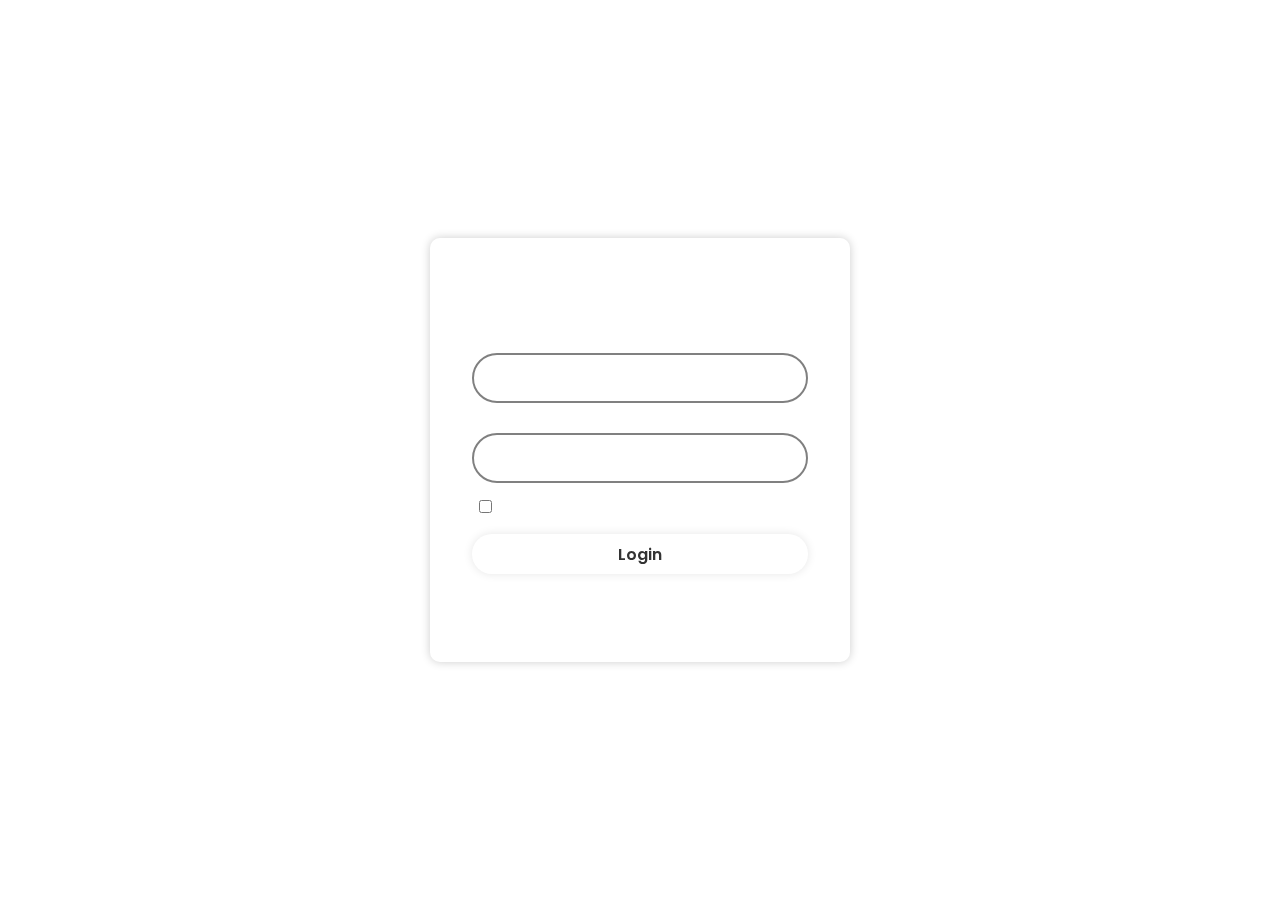
<file: index.html>
<!DOCTYPE html>
<html lang="en">
<head>
    <meta charset="UTF-8">
    <meta name="viewport" content="width=device-width, initial-scale=1.0">
    <title>Document</title>
    <link rel="stylesheet" href="login.css">
    <link href='https://unpkg.com/boxicons@2.1.4/css/boxicons.min.css' rel='stylesheet'>
    <link href="https://fonts.googleapis.com/css2?family=Poppins&display=swap" rel="stylesheet">
</head>
<body>
    <div class="wrapper">
        <form action="">
            <h1>Login</h1>

            <div class="input-box">
                <input type="text" placeholder="Username" required>
                <i class='bx bxs-user'></i>
            </div>

            <div class="input-box">
                <input type="passowrd" placeholder="passowrd" required>
                <i class='bx bxs-lock-alt' ></i>
            </div>

            <div class="remember-forgot">
                <label><input type="checkbox"> Remember me</label>
                <a href="#">Forgot passowrd ?</a>
            </div>

            <button type="submit" class="btn">Login</button>
            
            <div class="register-link">
                <p>Dont have an account? <a href="#"> register </a></p>
            </div>
        </form>
    </div>
</body>
</html>
</file>
<file: login.css>
*{
    margin: 0;
    padding: 0;
    box-sizing: border-box;
    font-family: 'Poppins', sans-serif;
}
body{
    display: flex;
    align-items: center;
    justify-content: center;
    min-height: 100vh;
    background: url(https://4kwallpapers.com/images/wallpapers/mountains-rocks-night-starry-sky-scenery-illustration-macos-3840x2160-3810.jpg);
    background-size: cover;
    background-position: center;
}
h1{
    color: white;
}
.wrapper{
    width: 420px;
    background: transparent;
    border: 2px solid rgba(255, 255, 255, .2);
    backdrop-filter: blur(18px);
    box-shadow:  0 0 10px rgba(0, 0, 0, .2);
    color: white;
    border-radius: 10px;
    padding: 30px 40px ;
}
.wrapper h1{
    font-size: 35px;
    text-align: center;
}
.wrapper .input-box{
    position: relative;
    width: 100%;
    height: 50px;
    /* background-color: aqua; */
    margin: 30px 0;
}
.input-box input{
    width: 100%;
    height: 100%;
    background: transparent;
    border: none;
    outline: none;
    border: 2px solid grey;
    border-radius: 40px;
    font-size: 16px;
    color: white;
    padding: 20px 45px 20px 20px;
}
.input-box input::placeholder{
    color: white;
}
.input-box i{
    color: white;
    position: absolute;
    right: 20px;
    top: 50%;
    transform: translateY(-50%);
    font-size: 20px;
}
.remember-forgot{
    display: flex;
    justify-content: space-between;
    font-size: 14.5px;
    margin: -15px 0 15px;
}
.remember-forgot label input {
    
    margin-right: 3px;
    margin-left: 7px;
}
.remember-forgot a{
    color: white;
    text-decoration: none;
    margin-right: 7px;

}
.remember-forgot a:hover{
    text-decoration: underline;
}
.btn{
    width: 100%;
    height: 40px;
    background: rgb(255, 255, 255);
    border: none;
    outline: none;
    border-radius: 40px;
    box-shadow: 0 0 10px rgba(0, 0, 0, .1);
    cursor: pointer;
    font-size: 16px;
    color: #333;
    font-weight: 600;
}
.wrapper .register-link{
    font-size: 14.5px;
    text-align: center;
    margin: 20px 0 15px;
}
.register-link p a{
    color: white;
    text-decoration: none;
    font-weight: 600;
}
.register-link p a:hover{
    text-decoration: underline;

}
</file>
